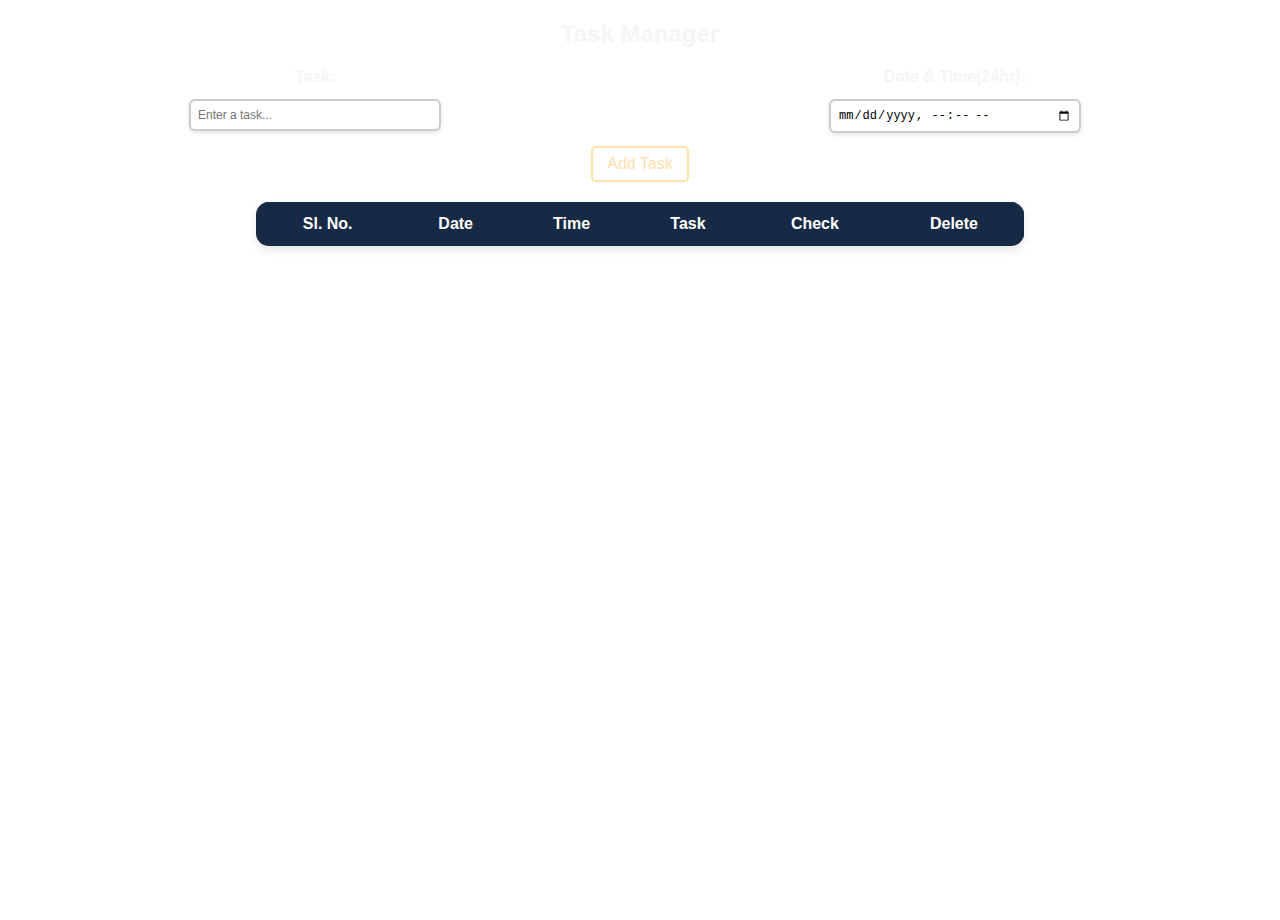
<file: index.html>
<!DOCTYPE html>
<html lang="en">
<head>
<meta charset="UTF-8">
<meta name="viewport" content="width=device-width, initial-scale=1.0">
<title>Task Manager</title>
<link rel="stylesheet" href="styles.css">
</head>
<body>
    
<h2>Task Manager</h2>
   <div class="container">
    <div class="input-group">
        <label for="taskInput">Task:</label>
        <input type="text" id="taskInput" placeholder="Enter a task...">
    </div>
    
    <div class="input-group">
        <label for="taskTime">Date & Time(24hr):</label>
        <input type="datetime-local" id="taskTime">
        
    </div>
</div>

    
<button id="addBtn">Add Task</button>

<table id="taskTable">
  <thead>
    <tr>
      <th>Sl. No.</th>
      <th>Date</th>
      <th>Time</th>
      <th>Task</th>
      <th>Check</th>
      <th>Delete</th>
    </tr>
  </thead>
  <tbody id="taskList"></tbody>
</table>
<script src="script.js"></script>
</body>
</html>
</file>
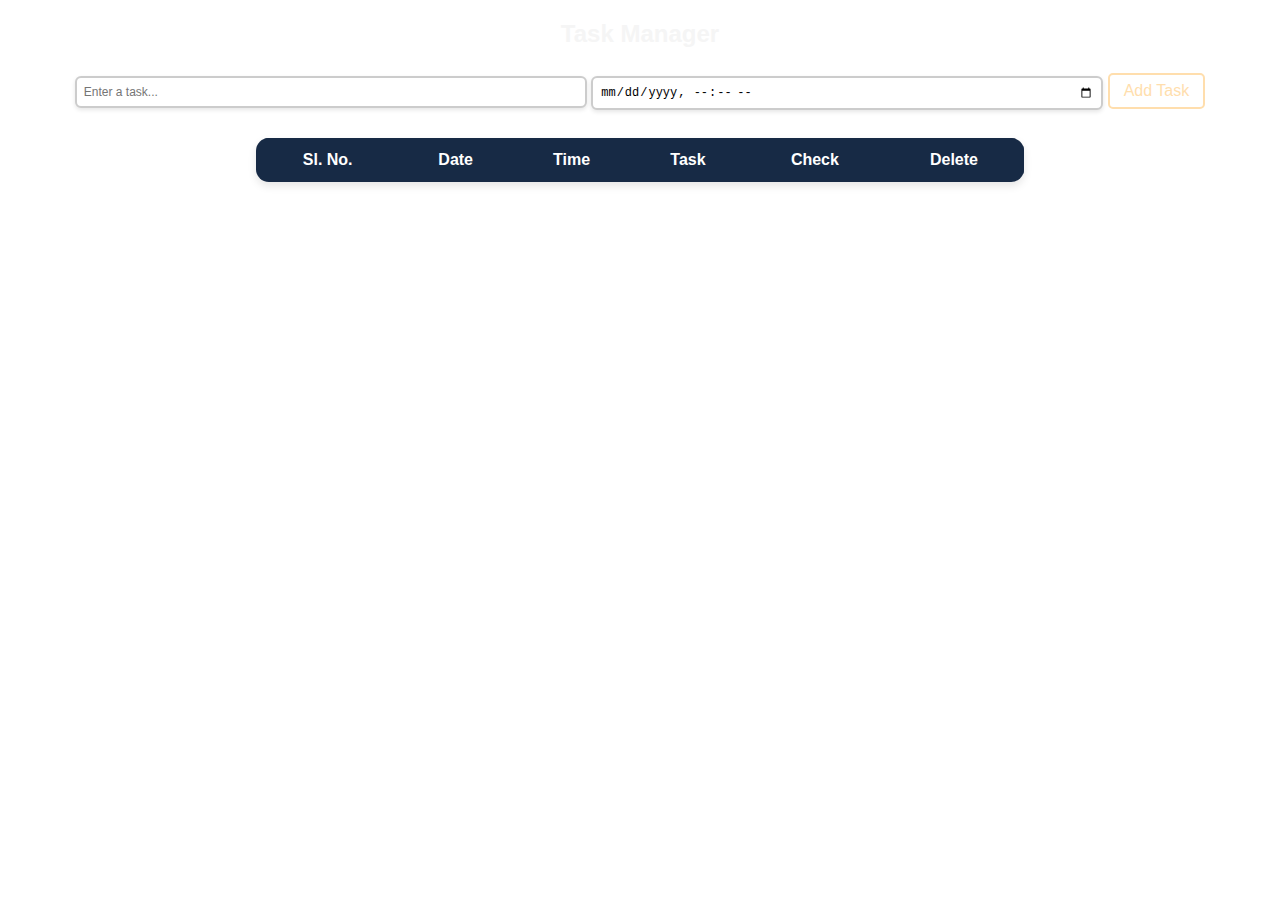
<file: task.html>
<!DOCTYPE html>
<html lang="en">
<head>
<meta charset="UTF-8">
<meta name="viewport" content="width=device-width, initial-scale=1.0">
<title>Task Manager</title>
<link rel="stylesheet" href="styles.css">
</head>
<body>
<h2>Task Manager</h2>
<input type="text" id="taskInput" placeholder="Enter a task...">
<input type="datetime-local" id="taskTime">
<button id="addBtn">Add Task</button>
<table id="taskTable">
  <thead>
    <tr>
      <th>Sl. No.</th>
      <th>Date</th>
      <th>Time</th>
      <th>Task</th>
      <th>Check</th>
      <th>Delete</th>
    </tr>
  </thead>
  <tbody id="taskList"></tbody>
</table>
<script src="script.js"></script>
</body>
</html>
</file>
<file: styles.css>
body {
  font-family: 'Segoe UI', sans-serif;
  background-image: url("https://raw.githubusercontent.com/sah-ban/taskchart/main/background.JPG");
  background-attachment: fixed;
  background-size: cover;
  background-position: center;
  background-repeat:no-repeat;
  margin: 0;
  padding: 0;
  height: 100vh;
  text-align: center;
  justify-content: center;
  align-items: center;
}

h2 {
  color: whitesmoke;
  text-align: center;
}

.container {
   display: flex;
   justify-content: space-between;  
}

label {
    display: block;
    margin-bottom: 5px;
    color: whitesmoke;
    font-weight: bold;
}

.input-group {
    flex: 1;
    margin-right: 10px;
     margin-bottom: 5px;
}

#taskInput, #taskTime {
  width: 40%;
  margin: 8px auto;
  box-sizing: border-box;
  padding: 7px;
  font-size: 12px;
  border: 2px solid #ccc;
  border-radius: 6px;
  box-shadow: 0 2px 4px rgba(0, 0, 0, 0.1);
}

.taskTime, .addBtn {
  width: 100%;
  padding: 8px;
  margin: 8px 0;
  border-radius: 3px;
  border: 1px solid #ccc;
  box-sizing: border-box;
}

#addBtn:hover{
    color: aliceblue;
   }

button {
    padding: 7px 14px;
    font-size: 16px;
    text-align: center;
    display: inline-block;
    cursor: pointer;
    border: 2px solid navajowhite;
    border-radius: 5px;
    color: navajowhite;
    background: transparent;
}

table {
  width: 60vw;
  margin: 0 auto;
  border-collapse: collapse;
  border-radius: .8rem;
  box-shadow: 0 4px 8px rgba(0, 0, 0, 0.1);
  overflow: hidden;
  margin-top: 20px
}

th, td {
  padding: 12px;
  border: 1px solid #172a45;
  text-align: center;
}

 th {
  background-color: #172a45;
  color: #fff;
  cursor: pointer;
}

tr:nth-child(even) {
  background-color: #f0f8ff; 
}

tr:nth-child(odd) {
  background-color: #fff; 
}

.completed {
  text-decoration: line-through;
  color: #888;
}

.deleteBtn {
  background-color: #f44336;
  color: white;
  border: none;
  border-radius: 3px;
  cursor: pointer;
}
</file>
